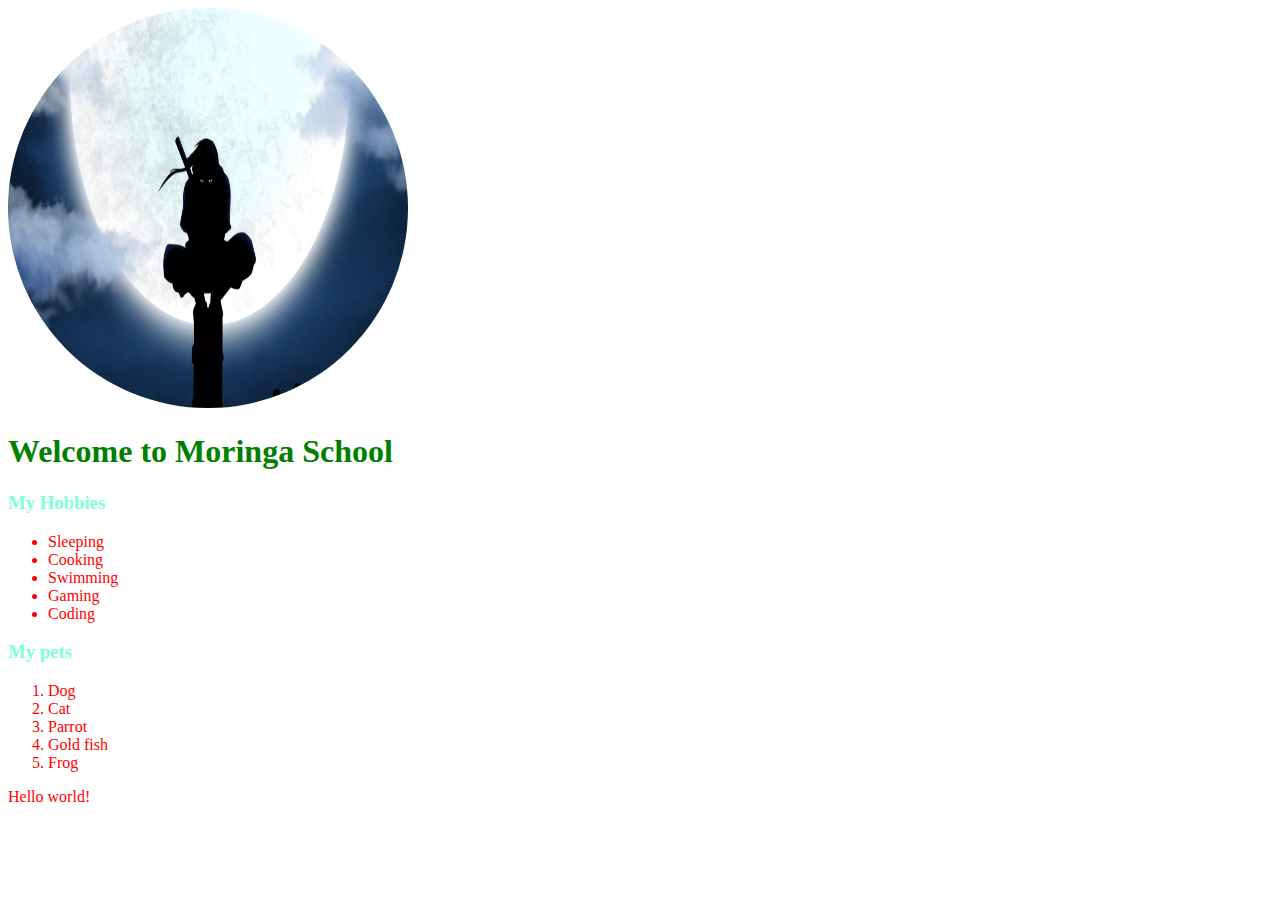
<file: index.html>
<!DOCTYPE html>
<html lang="en">
<head>
    <meta charset="UTF-8">
    <meta name="viewport" content="width=device-width, initial-scale=1.0">
    <title>my first website</title>
    <link rel="stylesheet" href="css/style.css">
</head>
<body>
    <div>
        <img src="images/Itachi.jpg" alt="luckyantony">
    </div>

    <h1>Welcome to Moringa School</h1>
    <h3>My Hobbies</h3>
    <Ul>
        <li>Sleeping</li>
        <li>Cooking</li>
        <li>Swimming</li>
        <li>Gaming</li>
        <li>Coding</li>
    </Ul>
    <h3>My pets</h3>
    <ol>
        <li>Dog</li>
        <li>Cat</li>
        <li>Parrot</li>
        <li>Gold fish</li>
        <li>Frog</li>
    </ol>
    <p>Hello world!</p>
    
</body>
</html>
</file>
<file: css/style.css>
*{
    color:red
    
}
h1{
    color:green
}
h3{
    color:aquamarine
}
img{
    height: 400px;
    width: 400px;
    border-radius: 50%;
}
</file>
